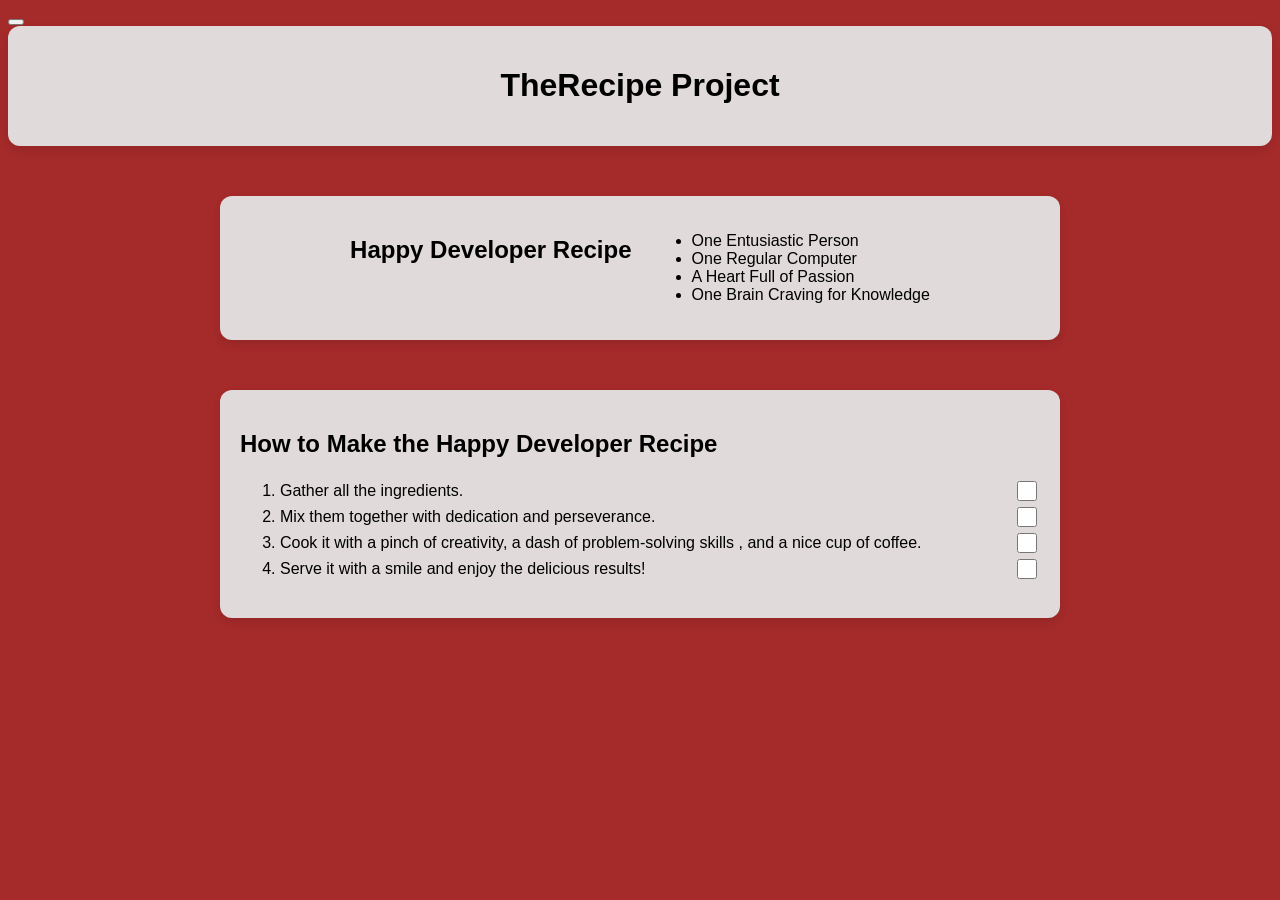
<file: The Recipe Project/DanMarinho - Recipe Project/index.html>
<!DOCTYPE html>
<html lang="en">
<head>
  <meta charset="UTF-8">
  <meta name="viewport" content="width=device-width, initial-scale=1.0">
  <link rel="stylesheet" href="style.css">
  <title>TheRecipe Project</title>
</head>
<body>
 <button class="btn"></button>
  <header>
    <h1>TheRecipe Project</h1>
  </header>
  <main>
    <section class="recipes">
      <h2>Happy Developer Recipe</h2>
      <ul>
        <li>One Entusiastic Person</li>
        <li>One Regular Computer</li>
        <li>A Heart Full of Passion</li>
        <li>One Brain Craving for Knowledge</li>
      </ul>
    </section>
    <section class="procedings">
      <h2>How to Make the Happy Developer Recipe</h2>
      <ol>
        <li><label>Gather all the ingredients.<input type="checkbox"></label></li>
        <li><label>Mix them together with dedication and perseverance.<input type="checkbox"></label></li>
        <li><label>Cook it with a pinch of creativity, a dash of problem-solving skills , and a nice cup of coffee.<input type="checkbox"></label></li>
        <li><label>Serve it with a smile and enjoy the delicious results!<input type="checkbox"></label></li>
      </ol>
    </section>
  </main>
</body>
</html>
</file>
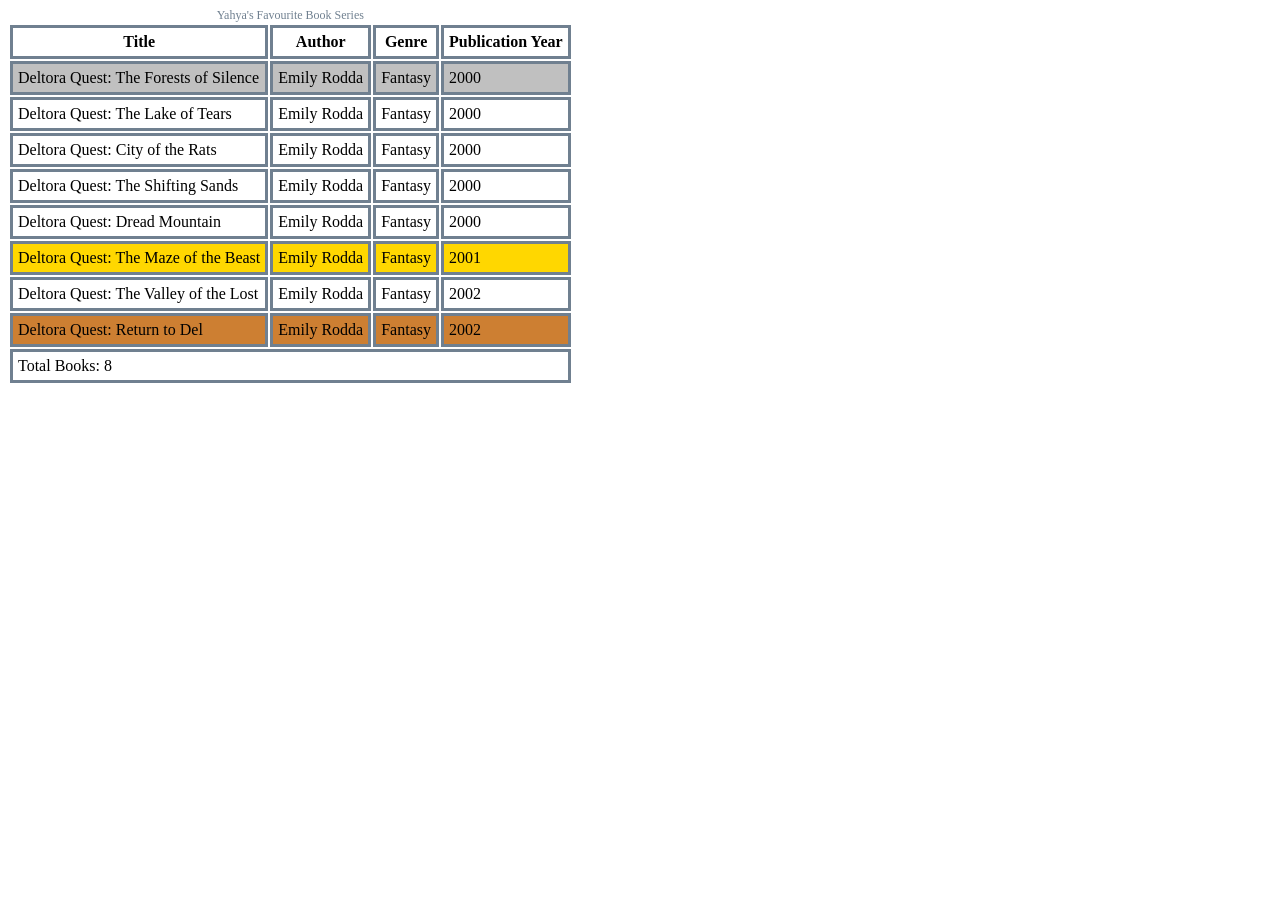
<file: Book-Catalog-Page/Solo-Projects/MeCantSpell/index.html>
<!DOCTYPE html>
<html lang="en">

<head>
  <meta charset="UTF-8">
  <meta name="viewport" content="width=device-width, initial-scale=1.0">
  <title>Book Catalog</title>
  <style>
    td, th {padding:5px; border:solid slategrey;}
  </style>
</head>

<body>
  <table>
    <caption style="font: 0.75em serif; color:slategrey";>Yahya's Favourite Book Series</caption>
    <thead>
      <tr>
        <th>Title</th>
        <th>Author</th>
        <th>Genre</th>
        <th>Publication Year</th>
    </thead>
    
    <tbody>
      <tr style="background-color:silver;">
        <td>Deltora Quest: The Forests of Silence</td>
        <td>Emily Rodda</td>
        <td>Fantasy</td>
        <td>2000</td>
      </tr>

      <tr>
        <td>Deltora Quest: The Lake of Tears</td>
        <td>Emily Rodda</td>
        <td>Fantasy</td>
        <td>2000</td>
      </tr>

      <tr>
        <td>Deltora Quest: City of the Rats</td>
        <td>Emily Rodda</td>
        <td>Fantasy</td>
        <td>2000</td>
      </tr>

      <tr>
        <td>Deltora Quest: The Shifting Sands</td>
        <td>Emily Rodda</td>
        <td>Fantasy</td>
        <td>2000</td>
      </tr>

      <tr>
        <td>Deltora Quest: Dread Mountain</td>
        <td>Emily Rodda</td>
        <td>Fantasy</td>
        <td>2000</td>
      </tr>

      <tr style="background-color:gold;">
        <td>Deltora Quest: The Maze of the Beast</td>
        <td>Emily Rodda</td>
        <td>Fantasy</td>
        <td>2001</td>
      </tr>

      <tr>
        <td>Deltora Quest: The Valley of the Lost</td>
        <td>Emily Rodda</td>
        <td>Fantasy</td>
        <td>2002</td>
      </tr>

      <tr style="background-color:#CD7F32;">
        <td>Deltora Quest: Return to Del</td>
        <td>Emily Rodda</td>
        <td>Fantasy</td>
        <td>2002</td>
      </tr>
    </tbody>

    <tfoot>
      <tr>
        <td colspan="4">Total Books: 8</td>
      </tr>
    </tfoot>

  </table>
</body>

</html>
</file>
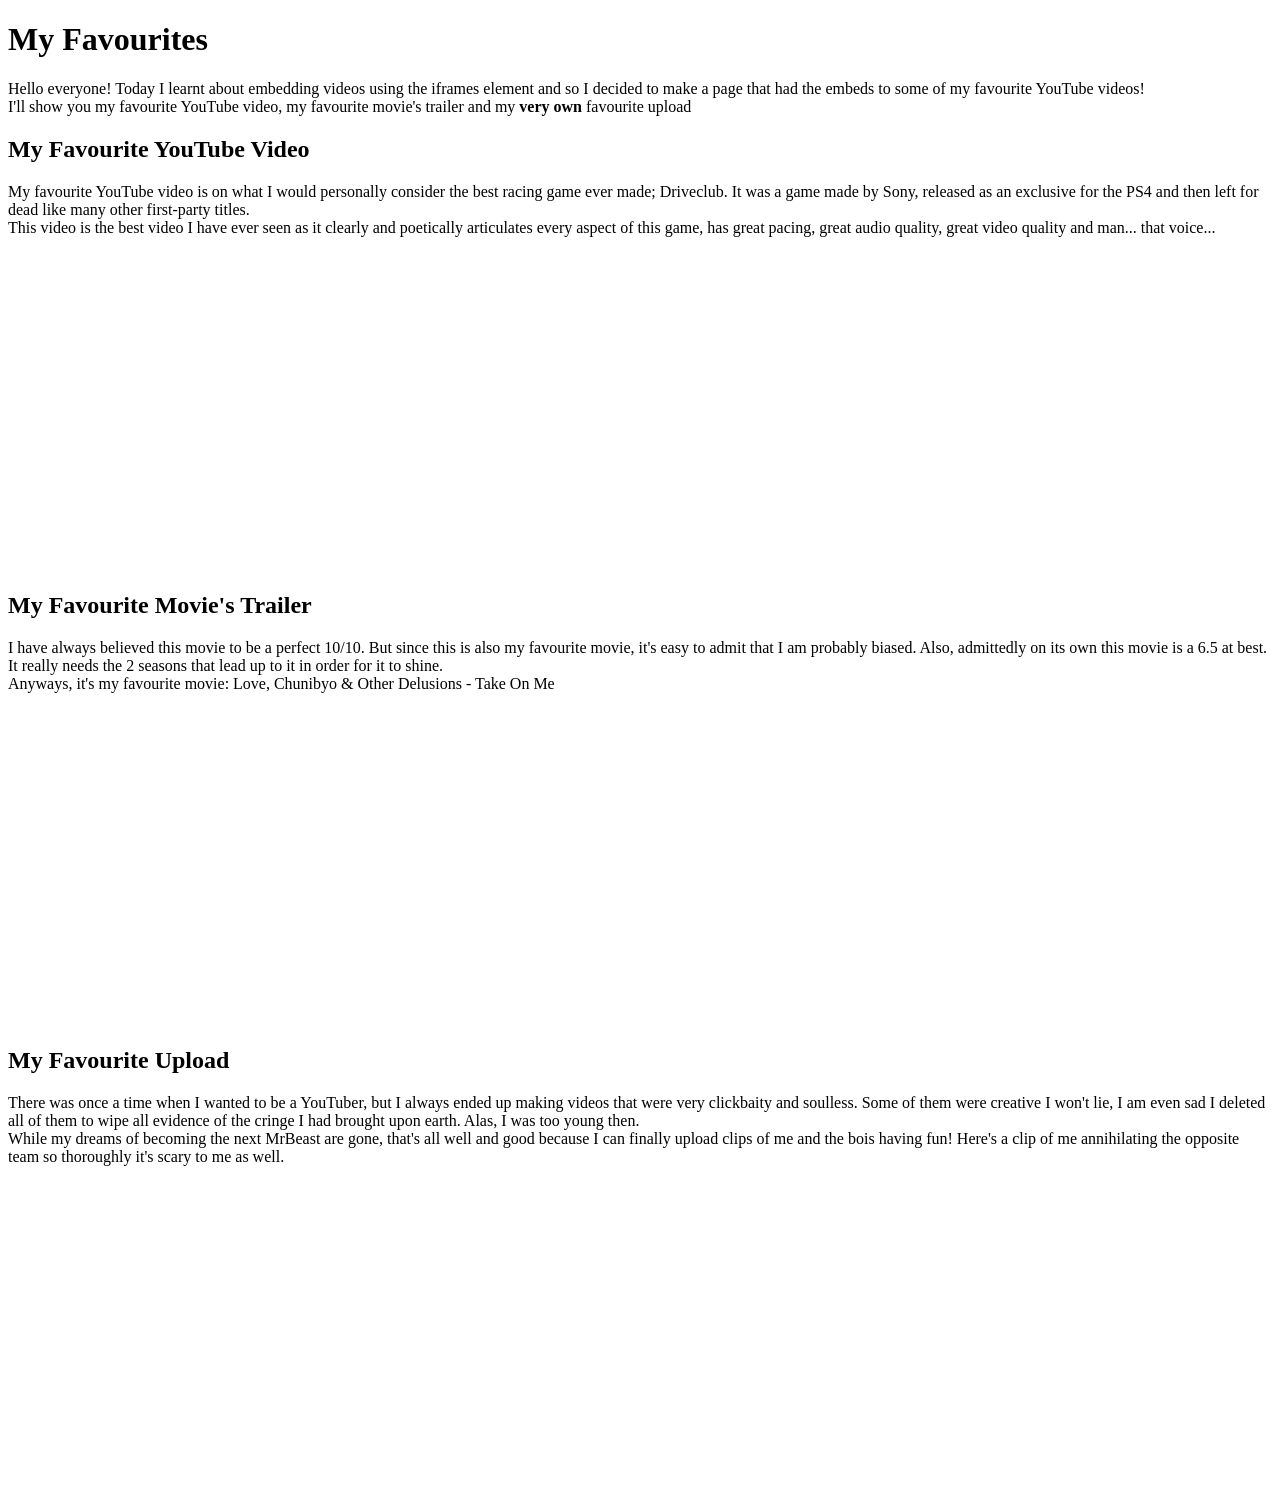
<file: Video-Compilation-Page/Solo-Projects/MeCantSpell/index.html>
<!DOCTYPE html>
<html lang="en">

<head>
    <meta charset="utf-8">
    <title>Video Compilation Page</title>
</head>

<body>
    <main>
        
        <h1>My Favourites</h1>
        <p> Hello everyone! Today I learnt about embedding videos using the iframes element and so I decided to make a page that had the embeds to some of my favourite YouTube videos!<br>I'll show you my favourite YouTube video, my favourite movie's trailer and my <strong> very own </strong> favourite upload</p>

        <section>
            
            <h2>My Favourite YouTube Video</h2>
            
            <p>My favourite YouTube video is on what I would personally consider the best racing game ever made; Driveclub. It was a game made by Sony, released as an exclusive for the PS4 and then left for dead like many other first-party titles. <br>This video is the best video I have ever seen as it clearly and poetically articulates every aspect of this game, has great pacing, great audio quality, great video quality and man... that voice...</p>

            <iframe width="560" height="315" src="https://www.youtube-nocookie.com/embed/mPGaYRIz3es?si=UTJqAM47dNf-hhdg" title="Driveclub: Playstation's Fallen Masterpiece" frameborder="0" allow="accelerometer; autoplay; clipboard-write; encrypted-media; gyroscope; picture-in-picture; web-share" referrerpolicy="strict-origin-when-cross-origin" allowfullscreen></iframe>

        </section>

        <section>

            <h2>My Favourite Movie's Trailer</h2>
            <p> I have always believed this movie to be a perfect 10/10. But since this is also my favourite movie, it's easy to admit that I am probably biased. Also, admittedly on its own this movie is a 6.5 at best. It really needs the 2 seasons that lead up to it in order for it to shine.<br> Anyways, it's my favourite movie: Love, Chunibyo & Other Delusions - Take On Me</p>
            <iframe width="560" height="315" src="https://www.youtube-nocookie.com/embed/Nmwo4TOuyPQ?si=E6m2lit_KCF5tfhn" title="Love, Chunibyo and Other Delusions - Take On Me!" frameborder="0" allow="accelerometer; autoplay; clipboard-write; encrypted-media; gyroscope; picture-in-picture; web-share" referrerpolicy="strict-origin-when-cross-origin" allowfullscreen></iframe>
            
        </section> 
    
        <section>

            <h2>My Favourite Upload</h2>
            <p>There was once a time when I wanted to be a YouTuber, but I always ended up making videos that were very clickbaity and soulless. Some of them were creative I won't lie, I am even sad I deleted all of them to wipe all evidence of the cringe I had brought upon earth. Alas, I was too young then.<br> While my dreams of becoming the next MrBeast are gone, that's all well and good because I can finally upload clips of me and the bois having fun! Here's a clip of me annihilating the opposite team so thoroughly it's scary to me as well.</p>
            <iframe width="560" height="315" src="https://www.youtube-nocookie.com/embed/pKbcztW6lNE?si=UN5DzUHvAAGWvhpU" title="Nuclear Strike (noun, compund)" frameborder="0" allow="accelerometer; autoplay; clipboard-write; encrypted-media; gyroscope; picture-in-picture; web-share" referrerpolicy="strict-origin-when-cross-origin" allowfullscreen></iframe>

        </section>

    </main>

</body>

</html>
</file>
<file: The Recipe Project/DanMarinho - Recipe Project/style.css>
:root {
  --primary-color: white;
  --primary-color-2: black;
  --secondary-color: rgb(224, 218, 218);
  --background-color: brown;
}

html {
  font-family: 'Arial', sans-serif;
  background-color: var(--background-color);
  color: var(--primary-color-2);
  margin: 0;
  padding: 0;
}

header {
  background-color: var(--secondary-color);
  padding: 20px;
  text-align: center;
  border-radius: 12px;
  box-shadow: 0 4px 8px rgba(0, 0, 0, 0.1);
}

.recipes {
  background-color: var(--secondary-color);
  display: flex;
  flex-wrap: wrap;
  justify-content: center;
  gap: 20px;
  padding: 20px;
  margin: 50px auto;
  border-radius: 12px;
  box-shadow: 0 4px 8px rgba(0, 0, 0, 0.1);
  max-width: 800px;
}

.recipes:hover {
  background-color: wheat;
  transform: scale(1.05);
  transition: all 0.3s ease;
}

.procedings {
  background-color: var(--secondary-color);
  padding: 20px;
  margin: 50px auto;
  border-radius: 12px;
  box-shadow: 0 4px 8px rgba(0, 0, 0, 0.1);
  max-width: 800px;
}

.procedings:hover {
  background-color: wheat;
  transform: scale(1.05);
  transition: all 0.3s ease;
}

ol li label {
  display: flex;
  justify-content: space-between; /* texto esquerda, checkbox direita */
  align-items: center;
  min-width: 300px; /* define largura igual */
  gap: 10px;
}

/* aumentar checkbox */
input[type="checkbox"] {
  width: 20px;
  height: 20px;
  accent-color: green; /* marcador verde */
  cursor: pointer;
}
</file>
